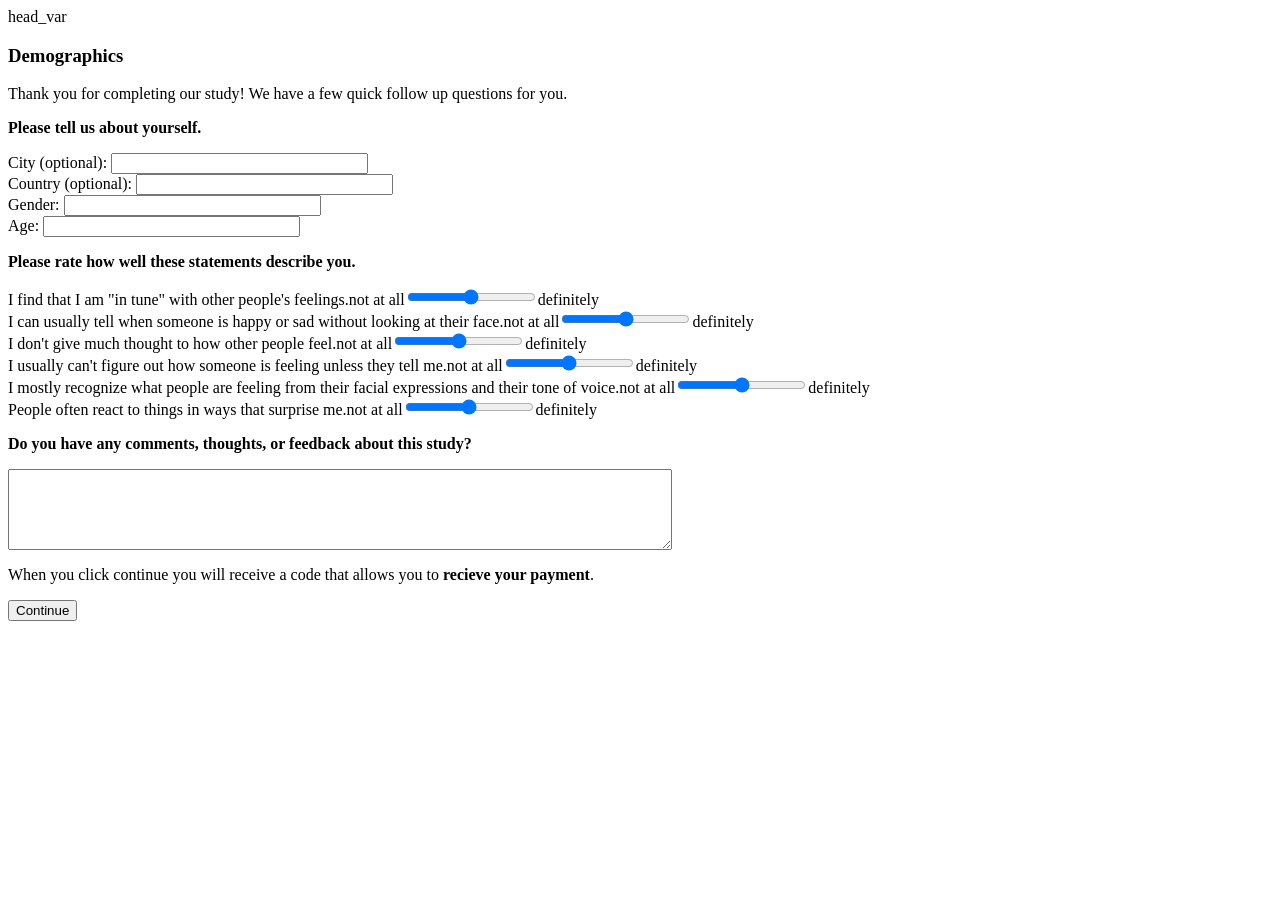
<file: task/html/demographics.html>
<html>
<head>
    <title>Research Study</title>
    head_var
<script type="text/javascript">
function validate(form){
    if (!checkTextField(form.gender)) {alert('Please enter your gender!');return false;}
    if (!checkTextField(form.age)) {alert('Please enter your age!');return false;}
    return true;
}
function checkRadioArray(radioButtons){
    for (var i=0; i< radioButtons.length; i++) {
        if (radioButtons[i].checked) return true;
    }
    return false;
}
function checkTextField(textField){
    if (textField.value!='') return true;
    return false;
}
</script>
</head>
<body>
<div id="page_content">
<div>
<h3> Demographics</h3>
<p>Thank you for completing our study! We have a few quick follow up questions for you.</p>
</div>
<form name="myform" action="nextthing_var" method="post" onSubmit="return validate(myform)">
<div id="fillinblock">
<p><b>Please tell us about yourself.</b></p>
<div class="demoq"><label for="city">City (optional): </label> <input class="response_item" type="text" name="city" size=30></div>
<div class="demoq"><label for="country" >Country (optional): </label><input class="response_item" type="text" name="country" size=30></div>
<div class="demoq"><label for="gender" >Gender: </label><input class="response_item" type="text" name="gender" size=30></div>
<div class="demoq"><label for="age">Age: </label><input class="response_item" type="text" name="age" size=30></div>
</div>
<div id="scaleblock">
<p><b>Please rate how well these statements describe you.</b></p>
<div class="demoq"><span>I find that I am "in tune" with other people's feelings.</span><span class="response_item">not at all<input class="demoslider" type="range" name="response_intune" value="5" min="0" max="10" step="1" id="slider1"/>definitely</span></div>
<div class="demoq"><span>I can usually tell when someone is happy or sad without looking at their face.</span><span class="response_item">not at all<input class="demoslider" type="range" name="response_noface" value="5" min="0" max="10" step="1" id="slider1"/>definitely</span></div>
<div class="demoq"><span>I don't give much thought to how other people feel.</span><span class="response_item">not at all<input class="demoslider" type="range" name="response_nothought" value="5" min="0" max="10" step="1" id="slider1"/>definitely</span></div>
<div class="demoq"><span>I usually can't figure out how someone is feeling unless they tell me.</span><span class="response_item">not at all<input class="demoslider" type="range" name="response_needverbal" value="5" min="0" max="10" step="1" id="slider1"/>definitely</span></div>
<div class="demoq"><span>I mostly recognize what people are feeling from their facial expressions and their tone of voice.</span><span class="response_item">not at all<input class="demoslider" type="range" name="response_facevoice" value="5" min="0" max="10" step="1" id="slider1"/>definitely</span></div>
<div class="demoq"><span>People often react to things in ways that surprise me.</span><span class="response_item">not at all<input class="demoslider" type="range" name="response_surprised" value="5" min="0" max="10" step="1" id="slider1"/>definitely</span></div>
</div>
<div id="finalblock">
<p><b>Do you have any comments, thoughts, or feedback about this study? </b></p>
<div class="demoq"><textarea name="thoughts" cols=80 rows=5> </textarea></div>
<p>When you click continue you will receive a code that allows you to <b> recieve your payment</b>.</p>
<input class="contbutton" type="submit" value="Continue" />
</div>
<input type="hidden" name="subjid" value="subjid_var">
<input type="hidden" name="keycode" value="keycode_var"> 
<input type="hidden" name="rownum" value="formindex_var"> 
<input type="hidden" name="thisround" value="thisround_var">
</form>
</div>
</body>
</html>
</file>
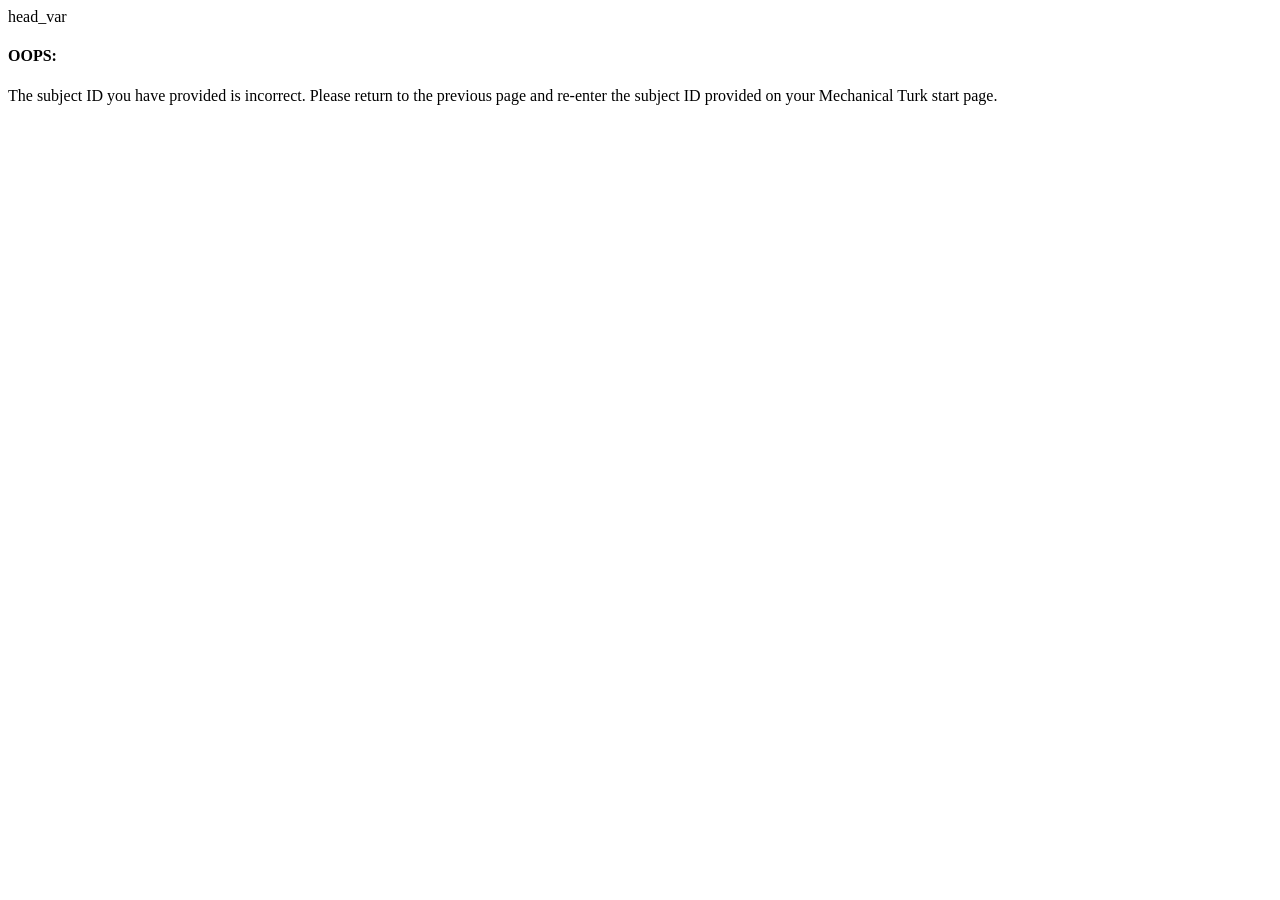
<file: task/html/iderror.html>
<html>
<head>
    <title>Research Study</title>
    head_var
</head>
<body>
<div id="page_content">
<h4>OOPS:</h4>
<p>The subject ID you have provided is incorrect. Please return to the previous page and re-enter the subject ID provided on your Mechanical Turk start page.<p/>
</div>
</body>
</html>
</file>
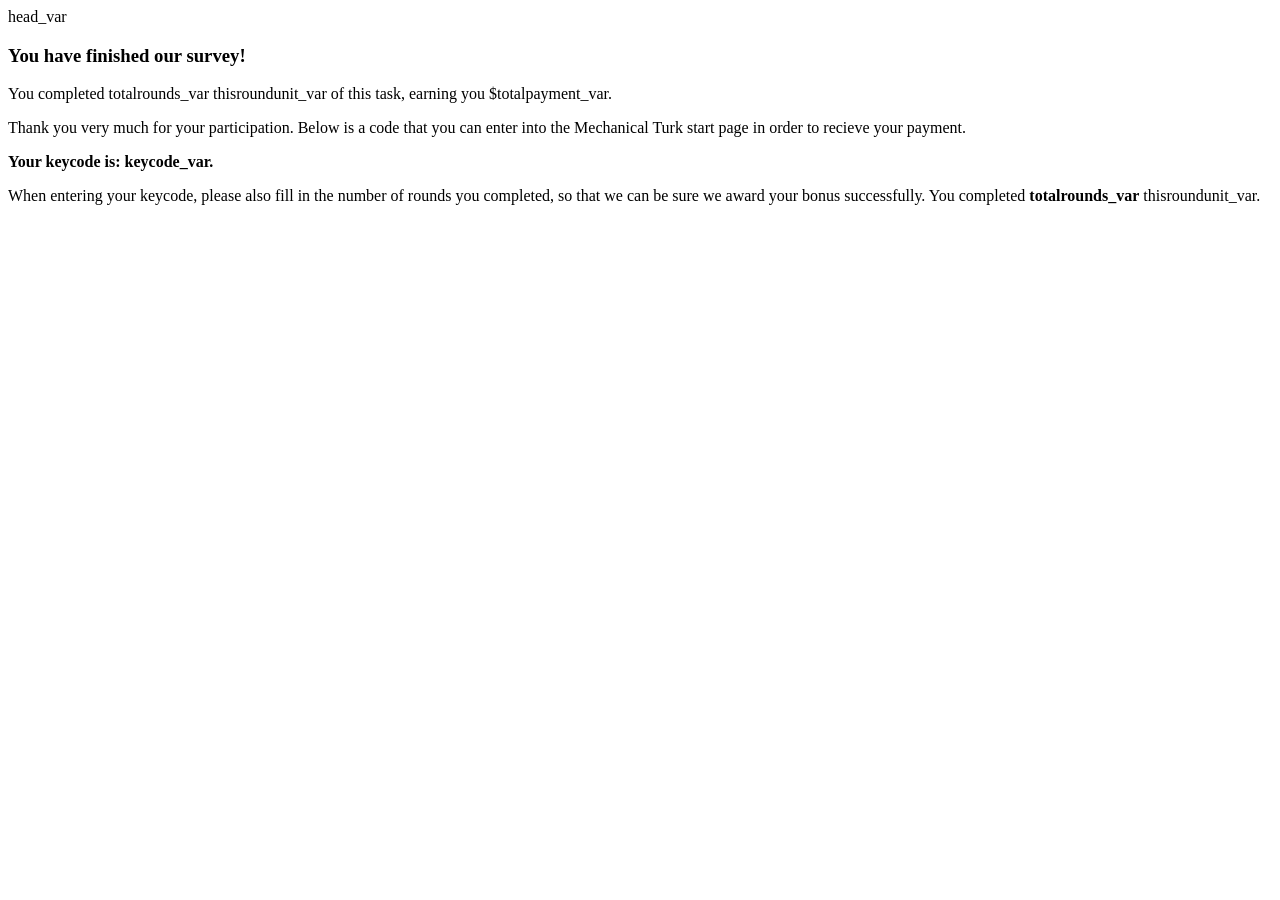
<file: task/html/keycode.html>
<html>
<head>
    <title>Research Study</title>
    head_var
</head>
<body>
<div id="page_content">
<h3>You have finished our survey!</h3>
<p>You completed totalrounds_var thisroundunit_var of this task, earning you $totalpayment_var.</p>
<p>Thank you very much for your participation. Below is a code that you can enter into the Mechanical Turk start page in order to recieve your payment.</p> 
<p><b>Your keycode is: keycode_var.</b></p>
<p>When entering your keycode, please also fill in the number of rounds you completed, so that we can be sure we award your bonus successfully. You completed <b>totalrounds_var</b> thisroundunit_var.
</p>
</div>
</body>
</html>
</file>
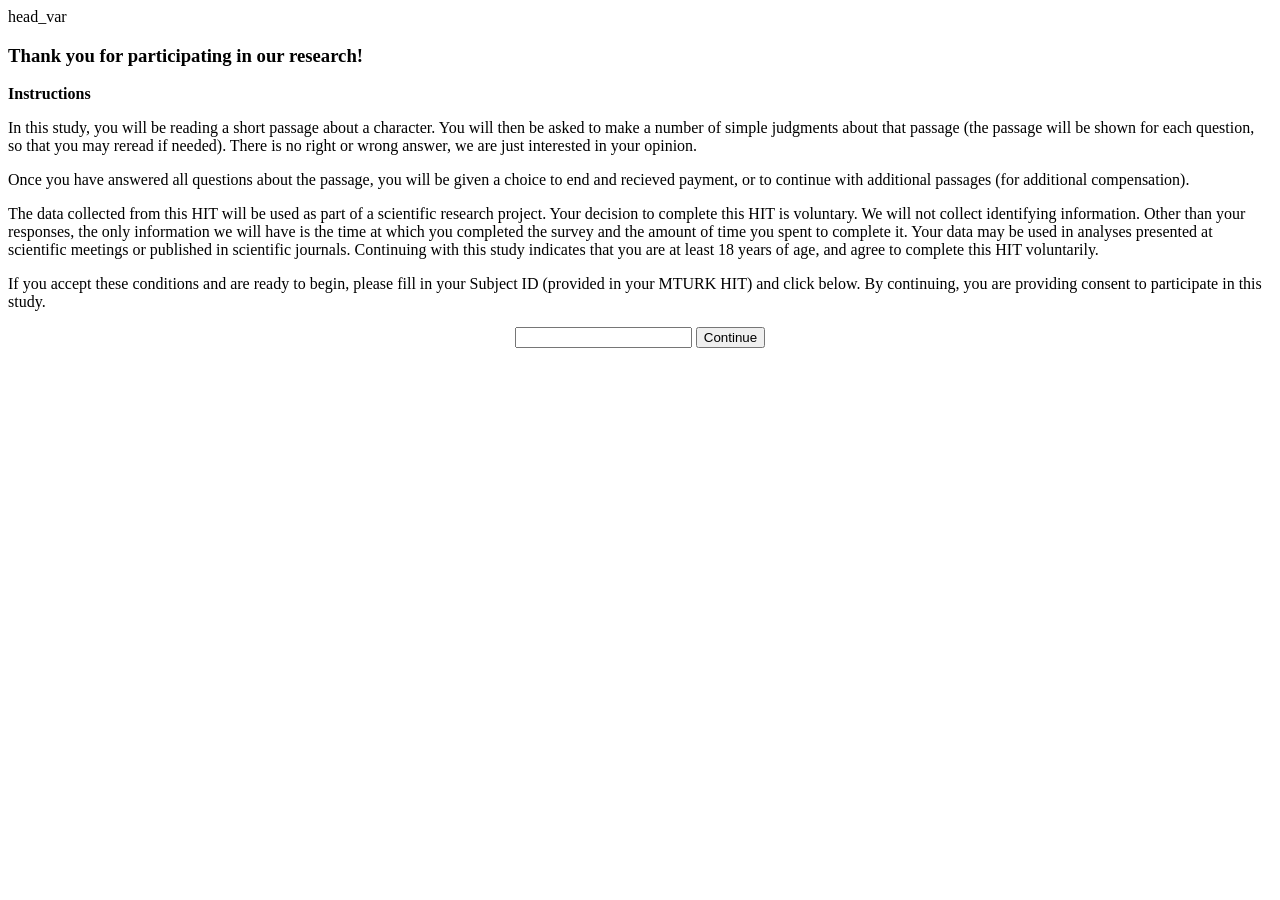
<file: task/html/login.html>
<html>
<head>
    <title>Research Study</title>
    head_var
<script>
function validate(form){
    if (!checkTextField(form.subjid)) {alert('Please enter the correct ID!');return false;} 
}
function checkTextField(textField){
    if (textField.value!='') return true;
    return false;
}
</script>
</head>
<body>
<div id="page_content">
<h3>Thank you for participating in our research!</h3>
<p><b>Instructions</b></p>
<p>In this study, you will be reading a short passage about a character. You will then be asked to make a number of simple judgments about that passage (the passage will be shown for each question, so that you may reread if needed). There is no right or wrong answer, we are just interested in your opinion.</p>
<p>Once you have answered all questions about the passage, you will be given a choice to end and recieved payment, or to continue with additional passages (for additional compensation).</p>
<p>The data collected from this HIT will be used as part of a scientific research project. Your decision to complete this HIT is voluntary. We will not collect identifying information. Other than your responses, the only information we will have is the time at which you completed the survey and the amount of time you spent to complete it. Your data may be used in analyses presented at scientific meetings or published in scientific journals. Continuing with this study indicates that you are at least 18 years of age, and agree to complete this HIT voluntarily.</p>
<p>If you accept these conditions and are ready to begin, please fill in your Subject ID (provided in your MTURK HIT) and click below. By continuing, you are providing consent to participate in this study. </p>
<form name="myform" action="nextthing_var" method="post" onSubmit="return validate(myform)">
<center><input type="text" name="subjid">
<input type="hidden" name="qindex" value="qindex_var">
<input type="hidden" name="dnums" value="dnumlist_var">
<input type="hidden" name="possqs" value="possqs_var">
<input type="hidden" name="thisround" value="1">
<input class="contbutton" type="submit" value="Continue" /></center>
</form>
</div>
</body>
</html>
</file>
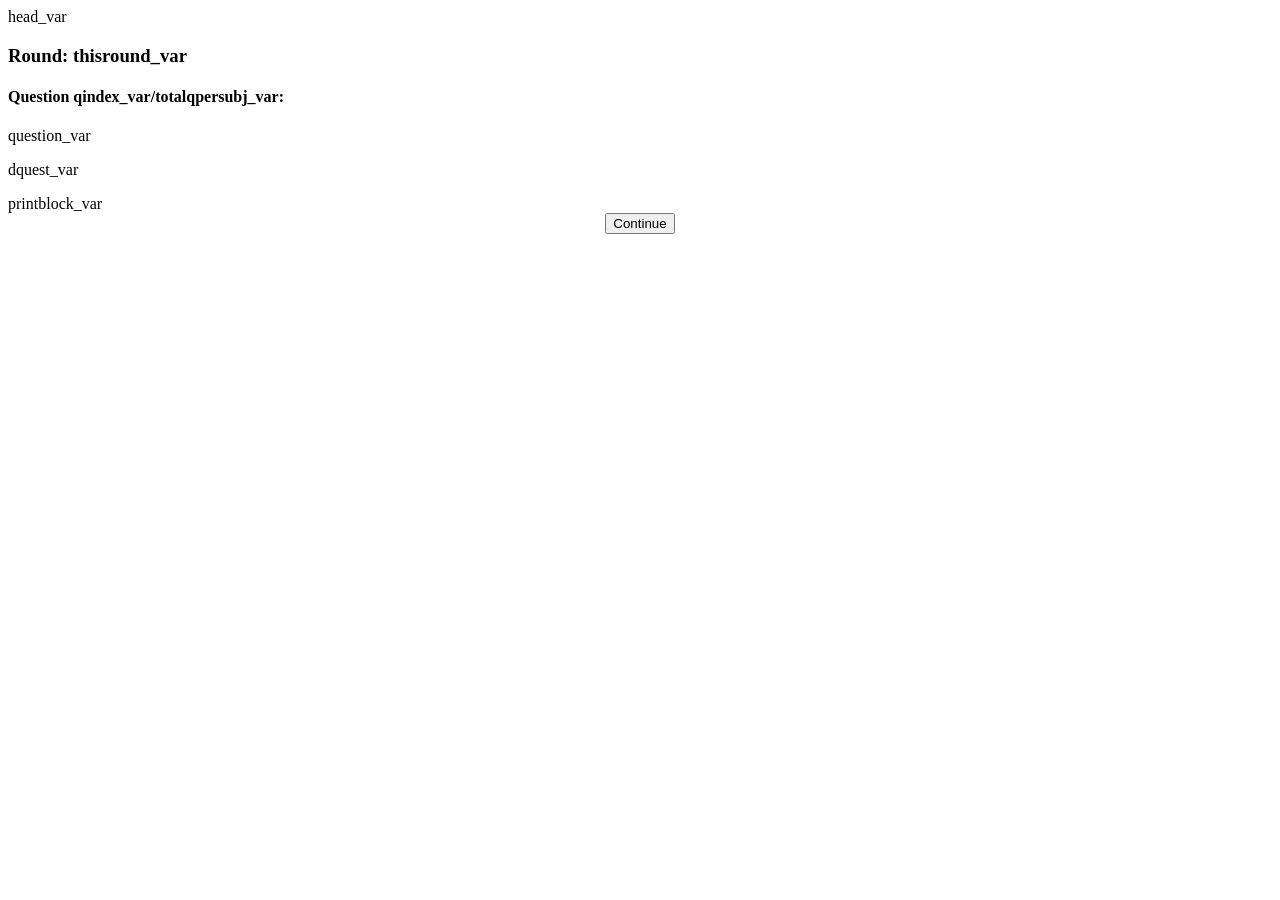
<file: task/html/question.html>
<html>
<head>
    <title>Research Study</title>
    head_var
</head>
<body>
<div id="page_content">
<h3>Round: thisround_var</h3>
<h4>Question qindex_var/totalqpersubj_var:</h4>
<div class=questiondiv><p>question_var</p></div>
<div class=dimdiv><p>dquest_var</p></div>
<form name="myform" action="nextthing_var" method="post">
printblock_var
<input type="hidden" name="subjid" value="subjid_var">
<input type="hidden" name="item" value="itemlabel_var">
<input type="hidden" name="correctans" value="emoans_var">
<input type="hidden" name="keycode" value="keycode_var">       	
<input type="hidden" name="qindex" value="qindex_var">
<input type="hidden" name="qnum" value="qnum_var">
<input type="hidden" name="dnums" value="dnumlist_var"> 
<input type="hidden" name="rownum" value="formindex_var"> 	
<input type="hidden" name="dlabel" value="dlabel_var"> 	
<input type="hidden" name="possqs" value="possqs_var"> 
<input type="hidden" name="thisround" value="thisround_var">
<center><input class="contbutton" type="submit" value="Continue" /></center>
</form>
</div>
</body>
</html>
</file>
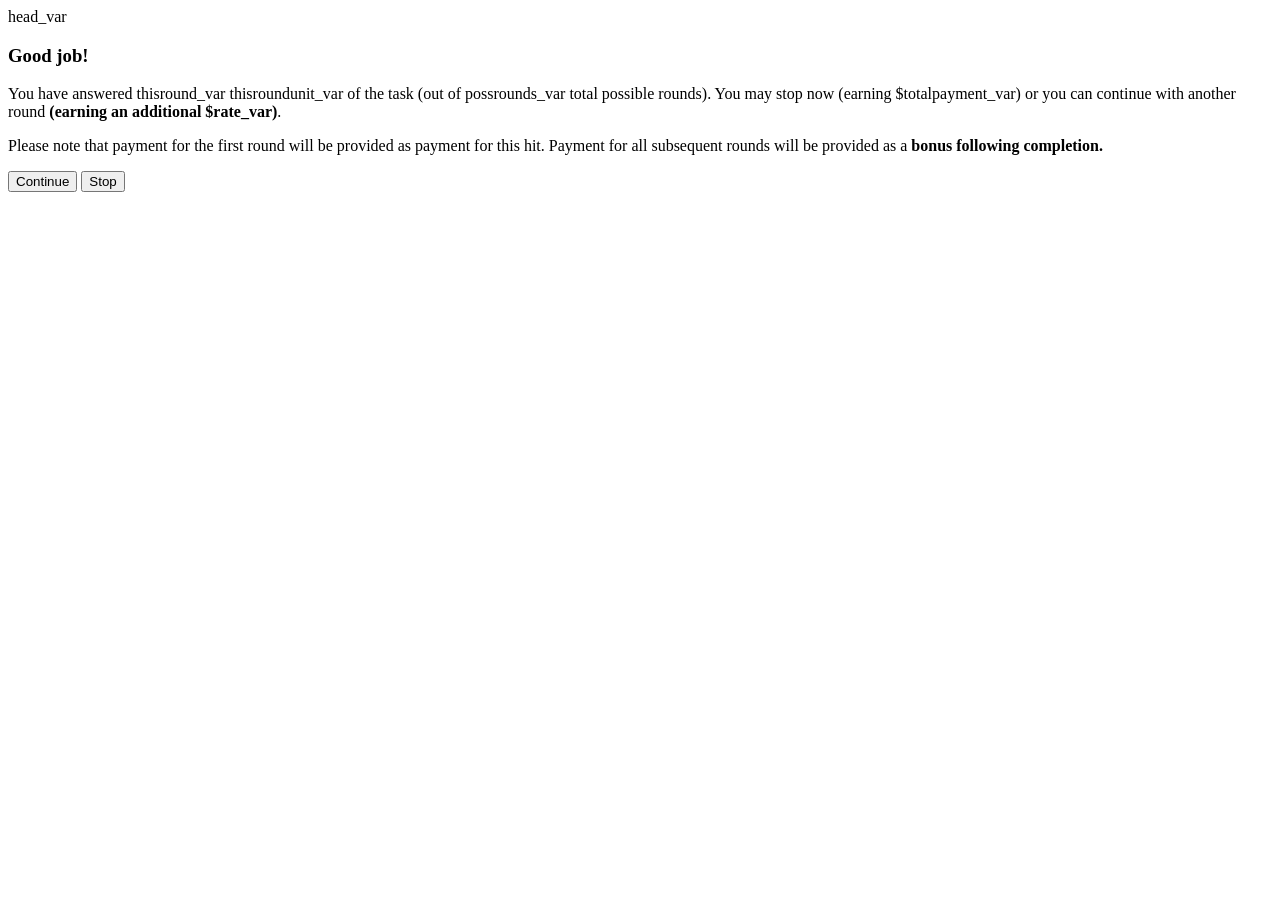
<file: task/html/roundup.html>
<html>
<head>
    <title>Research Study</title>
    head_var
    <script>
    function actionfunction(actionfile) {
        $('#myform').attr('action',actionfile);
    }
    </script>
</head>
<body>
<div id="page_content">
<h3>Good job!</h3>
<p>You have answered thisround_var thisroundunit_var of the task (out of possrounds_var total possible rounds). You may stop now (earning $totalpayment_var) or you can continue with another round <b>(earning an additional $rate_var)</b>.</p>
<p>Please note that payment for the first round will be provided as payment for this hit. Payment for all subsequent rounds will be provided as a <b>bonus following completion.</b></p>
<form name="myform" id="myform" action="nextthing_var" method="post">
<input class="button" type="submit" id="continue" value="Continue" onclick="actionfunction('question.py')"/>
<input class="button" type="submit" id="stop" value="Stop" onclick="actionfunction('demographics.py')"/>
<input type="hidden" name="subjid" value="subjid_var">
<input type="hidden" name="item" value="itemlabel_var">
<input type="hidden" name="correctans" value="emoans_var">
<input type="hidden" name="keycode" value="keycode_var">       	
<input type="hidden" name="qindex" value="qindex_var">
<input type="hidden" name="qnum" value="qnum_var">
<input type="hidden" name="dnums" value="dnumlist_var"> 
<input type="hidden" name="rownum" value="formindex_var"> 	
<input type="hidden" name="dlabel" value="dlabel_var"> 	
<input type="hidden" name="possqs" value="possqs_var"> 
<input type="hidden" name="thisround" value="thisround_var">
</form>
</div>
</body>
</html>
</file>
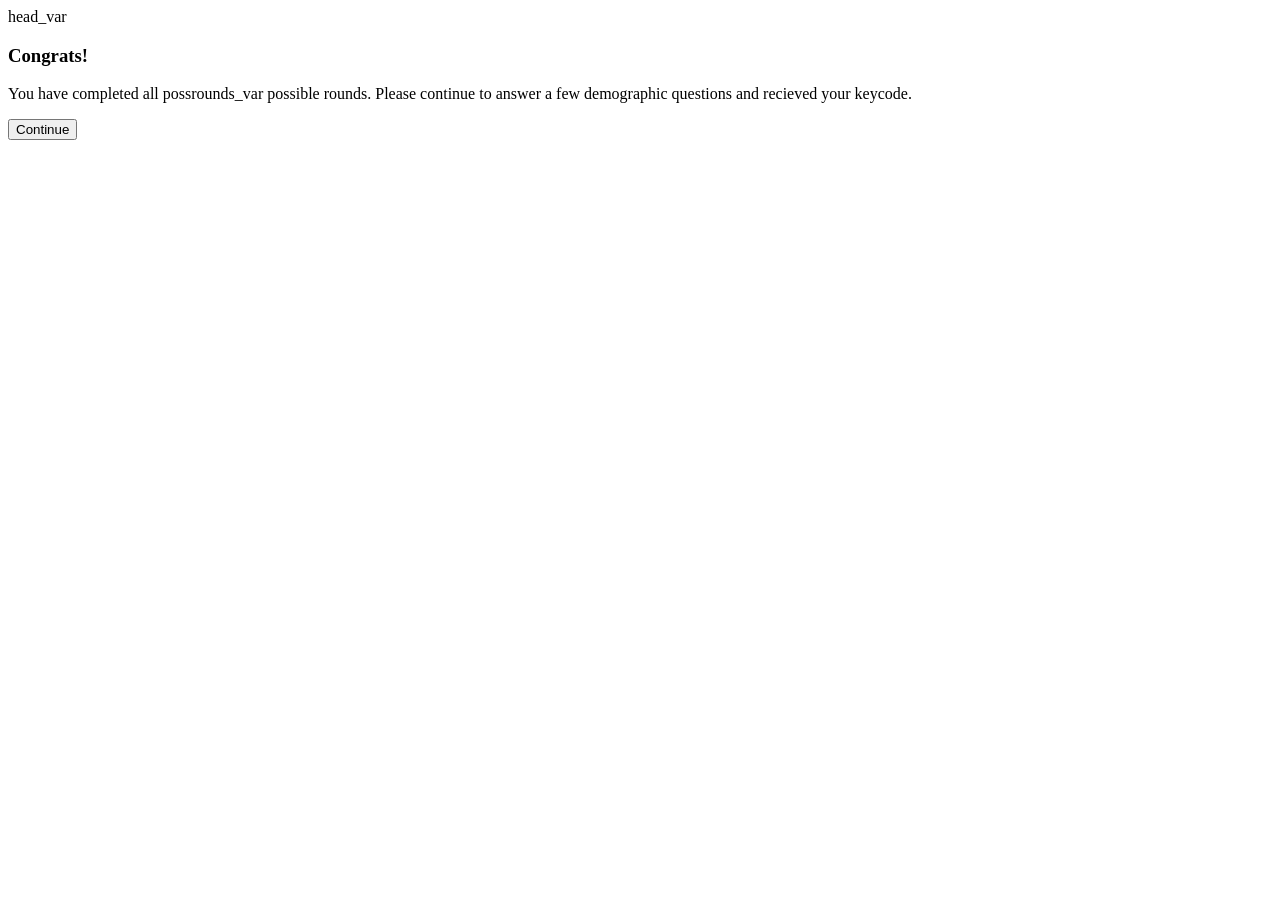
<file: task/html/summary.html>
<html>
<head>
    <title>Research Study</title>
    head_var
</head>
<body>
<div id="page_content">
<h3>Congrats!</h3>
<p>You have completed all possrounds_var possible rounds. Please continue to answer a few demographic questions and recieved your keycode.</p>
<form name="myform" id="myform" action="nextthing_var" method="post" onsubmit="checkchoice()">
<input class="contbutton" type="submit" value="Continue" />
<input type="hidden" name="subjid" value="subjid_var">
<input type="hidden" name="item" value="itemlabel_var">
<input type="hidden" name="correctans" value="emoans_var">
<input type="hidden" name="keycode" value="keycode_var">       	
<input type="hidden" name="qindex" value="qindex_var">
<input type="hidden" name="qnum" value="qnum_var">
<input type="hidden" name="dnums" value="dnumlist_var"> 
<input type="hidden" name="rownum" value="formindex_var"> 	
<input type="hidden" name="dlabel" value="dlabel_var"> 	
<input type="hidden" name="possqs" value="possqs_var"> 
<input type="hidden" name="thisround" value="thisround_var">
</form>
</div>
</body>
</html>
</file>
